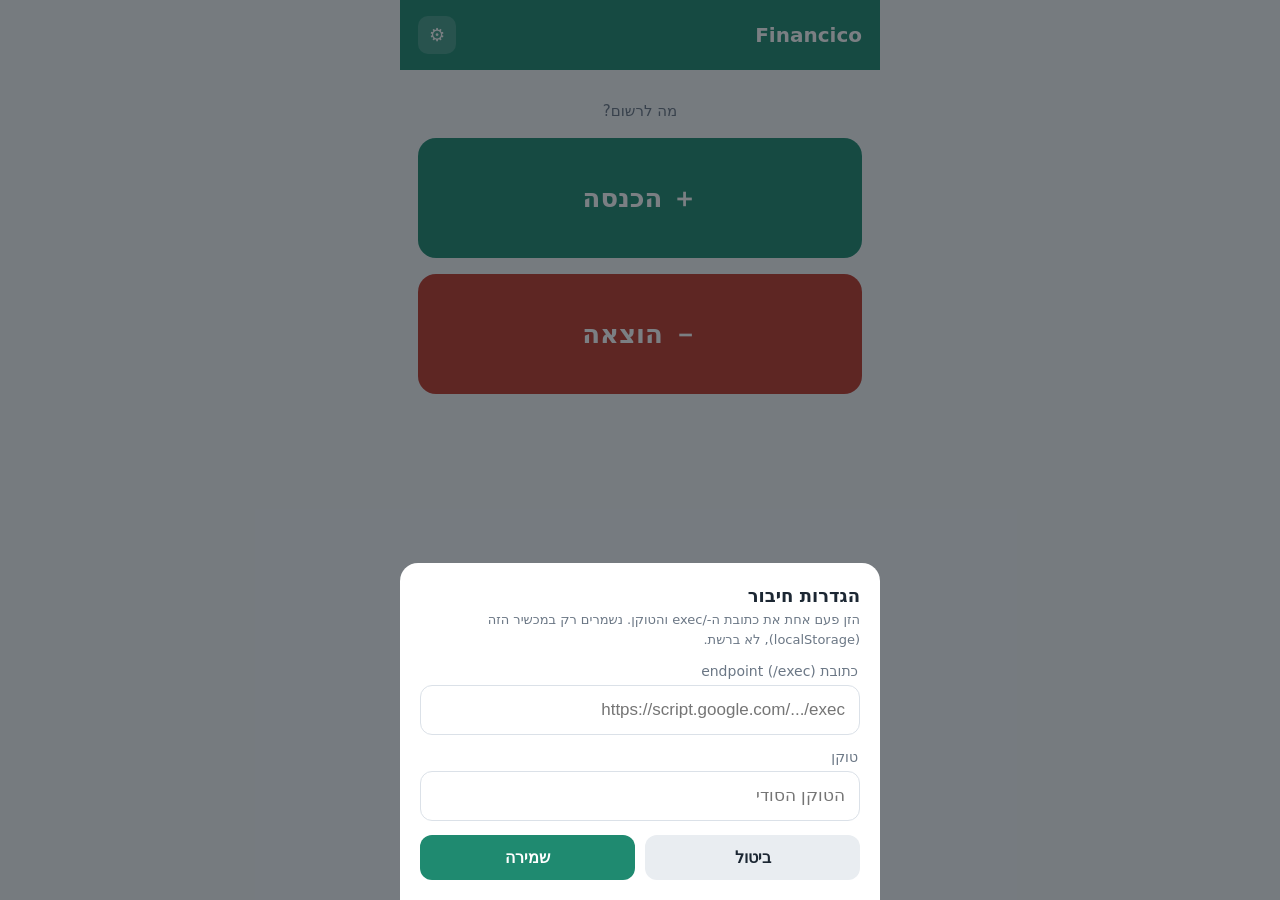
<file: index.html>
<!DOCTYPE html>
<html dir="rtl" lang="he">
<head>
<meta charset="utf-8">
<meta name="viewport" content="width=device-width, initial-scale=1, viewport-fit=cover">
<meta name="theme-color" content="#1f8a70">
<title>Financico</title>
<link rel="manifest" href="./manifest.webmanifest">
<link rel="apple-touch-icon" href="./icons/icon-192.png">
<style>
  :root{
    --green:#1f8a70; --green-d:#14695440;
    --red:#c0392b;   --red-d:#c0392b33;
    --ink:#1c2733; --muted:#6b7785; --line:#dbe1e8; --bg:#f4f6f8; --card:#fff;
  }
  *{box-sizing:border-box}
  html,body{margin:0;height:100%}
  body{
    font-family:system-ui,-apple-system,"Segoe UI",Roboto,Arial,sans-serif;
    background:var(--bg); color:var(--ink);
    -webkit-text-size-adjust:100%;
  }
  .wrap{max-width:480px;margin:0 auto;min-height:100%;display:flex;flex-direction:column}
  header{
    display:flex;align-items:center;justify-content:space-between;
    padding:16px 18px calc(16px + env(safe-area-inset-top)); color:#fff;
  }
  header h1{font-size:20px;margin:0;font-weight:700}
  .gear{background:rgba(255,255,255,.18);border:0;color:#fff;width:38px;height:38px;
    border-radius:10px;font-size:18px;cursor:pointer}
  main{flex:1;padding:18px}
  .theme-expense header{background:var(--red)}
  .theme-income  header{background:var(--green)}
  .theme-expense .save{background:var(--red)}
  .theme-income  .save{background:var(--green)}
  .theme-expense input:focus,.theme-expense select:focus{border-color:var(--red);box-shadow:0 0 0 3px var(--red-d)}
  .theme-income  input:focus,.theme-income  select:focus{border-color:var(--green);box-shadow:0 0 0 3px var(--green-d)}

  label{display:block;font-size:14px;color:var(--muted);margin:14px 2px 6px}
  input,select{
    width:100%;padding:14px;font-size:17px;border:1.5px solid var(--line);
    border-radius:12px;background:var(--card);color:var(--ink);outline:none;
  }
  input.amount{font-size:30px;font-weight:700;text-align:center;letter-spacing:.5px}
  .save{
    width:100%;margin-top:22px;padding:16px;font-size:18px;font-weight:700;color:#fff;
    border:0;border-radius:14px;cursor:pointer;
  }
  .save:disabled{opacity:.45}
  .toggle{display:flex;gap:8px}
  .toggle button{
    flex:1;padding:12px;font-size:16px;border:1.5px solid var(--line);background:var(--card);
    border-radius:12px;cursor:pointer;color:var(--ink)
  }
  .toggle button.on{border-color:var(--ink);font-weight:700;background:#eef2f5}
  .status{min-height:24px;margin-top:14px;text-align:center;font-size:15px;font-weight:600}
  .status.ok{color:var(--green)} .status.err{color:var(--red)}
  .hidden{display:none!important}

  /* chooser */
  .chooser{display:flex;flex-direction:column;gap:16px;padding:8px 0}
  .chooser a{
    display:flex;align-items:center;justify-content:center;text-decoration:none;
    font-size:26px;font-weight:800;color:#fff;height:120px;border-radius:18px
  }
  .chooser .c-income{background:var(--green)} .chooser .c-expense{background:var(--red)}
  .chooser .brand{text-align:center;color:var(--muted);margin:6px 0 2px;font-size:15px}

  /* settings */
  .panel{position:fixed;inset:0;background:rgba(15,22,30,.55);display:flex;align-items:flex-end;
    justify-content:center;z-index:20}
  .panel .sheet{background:var(--card);width:100%;max-width:480px;border-radius:18px 18px 0 0;padding:20px}
  .panel h2{margin:2px 0 4px;font-size:18px}
  .panel p{margin:0 0 8px;color:var(--muted);font-size:13px;line-height:1.5}
  .panel .row{display:flex;gap:10px;margin-top:14px}
  .panel .row button{flex:1;padding:13px;border-radius:12px;border:0;font-size:16px;font-weight:700;cursor:pointer}
  .panel .save-set{background:var(--green);color:#fff}
  .panel .cancel{background:#e9edf1;color:var(--ink)}
</style>
</head>
<body class="theme-income">
<div class="wrap">
  <header>
    <h1 id="title">Financico</h1>
    <button class="gear" id="gear" title="הגדרות" aria-label="הגדרות">⚙</button>
  </header>

  <main>
    <!-- Chooser -->
    <section id="chooser" class="chooser hidden">
      <div class="brand">מה לרשום?</div>
      <a class="c-income"  href="?type=income">＋ הכנסה</a>
      <a class="c-expense" href="?type=expense">－ הוצאה</a>
    </section>

    <!-- Expense -->
    <form id="form-expense" class="form hidden" autocomplete="off">
      <label for="e-amount">סכום (₪)</label>
      <input id="e-amount" class="amount" type="number" inputmode="decimal" min="0" step="any" required>

      <label for="e-name">שם</label>
      <input id="e-name" type="text" required>

      <label for="e-category">סוג</label>
      <input id="e-category" type="text" list="dl-categories">

      <label>שיוך</label>
      <div class="toggle" id="e-scope">
        <button type="button" data-v="עסקי" class="on">עסקי</button>
        <button type="button" data-v="אישי">אישי</button>
      </div>

      <label for="e-note">הערה</label>
      <input id="e-note" type="text">

      <button type="submit" class="save" disabled>שמירה</button>
      <div class="status" id="e-status"></div>
    </form>

    <!-- Income -->
    <form id="form-income" class="form hidden" autocomplete="off">
      <label for="i-amount">סכום (₪)</label>
      <input id="i-amount" class="amount" type="number" inputmode="decimal" min="0" step="any" required>

      <label for="i-name">שם הכנסה</label>
      <input id="i-name" type="text" required>

      <label for="i-payer">דרך</label>
      <input id="i-payer" type="text" list="dl-payers">

      <label for="i-method">אופן תשלום</label>
      <input id="i-method" type="text" list="dl-methods">

      <label for="i-note">הערה</label>
      <input id="i-note" type="text">

      <button type="submit" class="save" disabled>שמירה</button>
      <div class="status" id="i-status"></div>
    </form>
  </main>
</div>

<datalist id="dl-categories"></datalist>
<datalist id="dl-payers"></datalist>
<datalist id="dl-methods"></datalist>

<!-- Settings panel -->
<div id="panel" class="panel hidden">
  <div class="sheet">
    <h2>הגדרות חיבור</h2>
    <p>הזן פעם אחת את כתובת ה-/exec והטוקן. נשמרים רק במכשיר הזה (localStorage), לא ברשת.</p>
    <label for="s-endpoint">כתובת endpoint (/exec)</label>
    <input id="s-endpoint" type="url" placeholder="https://script.google.com/.../exec">
    <label for="s-token">טוקן</label>
    <input id="s-token" type="text" placeholder="הטוקן הסודי">
    <div class="row">
      <button class="cancel" id="s-cancel">ביטול</button>
      <button class="save-set" id="s-save">שמירה</button>
    </div>
  </div>
</div>

<script>
(function(){
  "use strict";
  var LS = window.localStorage;

  // ---- seeds ----
  var SEED = {
    fin_categories: ['דלק','ציוד משרדי','ביטוח','הוצאות הדרכה','ציוד הדרכה','ביגוד','שכירות סטודיו'],
    fin_payers:     ['קק"ל','הילה','לירן','רוקט'],
    fin_methods:    ['פייבוקס','מזומן','העברה בנקאית','אשראי','ביט']
  };

  function getList(key){
    var stored = [];
    try { stored = JSON.parse(LS.getItem(key) || '[]'); } catch(e){ stored = []; }
    var merged = SEED[key].slice();
    stored.forEach(function(v){ if (v && merged.indexOf(v) === -1) merged.push(v); });
    return merged;
  }
  function addToList(key, value){
    value = (value || '').trim();
    if (!value) return;
    var stored = [];
    try { stored = JSON.parse(LS.getItem(key) || '[]'); } catch(e){ stored = []; }
    if (SEED[key].indexOf(value) === -1 && stored.indexOf(value) === -1){
      stored.push(value);
      LS.setItem(key, JSON.stringify(stored));
    }
  }
  function fillDatalist(id, key){
    var dl = document.getElementById(id);
    dl.innerHTML = '';
    getList(key).forEach(function(v){
      var o = document.createElement('option'); o.value = v; dl.appendChild(o);
    });
  }
  function refreshDatalists(){
    fillDatalist('dl-categories','fin_categories');
    fillDatalist('dl-payers','fin_payers');
    fillDatalist('dl-methods','fin_methods');
  }

  // ---- settings ----
  function endpoint(){ return LS.getItem('fin_endpoint') || ''; }
  function token(){ return LS.getItem('fin_token') || ''; }
  function hasSettings(){ return !!endpoint() && !!token(); }

  var panel = document.getElementById('panel');
  function openSettings(){
    document.getElementById('s-endpoint').value = endpoint();
    document.getElementById('s-token').value = token();
    panel.classList.remove('hidden');
  }
  function closeSettings(){ panel.classList.add('hidden'); }

  document.getElementById('gear').addEventListener('click', openSettings);
  document.getElementById('s-cancel').addEventListener('click', function(){
    if (hasSettings()) closeSettings();   // can't cancel out of first-run with nothing set
  });
  document.getElementById('s-save').addEventListener('click', function(){
    var ep = document.getElementById('s-endpoint').value.trim();
    var tk = document.getElementById('s-token').value.trim();
    if (!ep || !tk){ alert('צריך גם כתובת וגם טוקן'); return; }
    LS.setItem('fin_endpoint', ep);
    LS.setItem('fin_token', tk);
    closeSettings();
  });

  // ---- POST (text/plain to dodge CORS preflight) ----
  async function postEntry(payload){
    var res = await fetch(endpoint(), {
      method: 'POST',
      headers: { 'Content-Type': 'text/plain;charset=utf-8' },
      body: JSON.stringify(payload),
      redirect: 'follow'
    });
    return await res.json(); // { ok:true, id, tab, row }
  }

  // ---- form wiring ----
  function setupForm(opts){
    var form   = document.getElementById(opts.formId);
    var amount = document.getElementById(opts.amountId);
    var name   = document.getElementById(opts.nameId);
    var save   = form.querySelector('.save');
    var status = document.getElementById(opts.statusId);

    function valid(){ return parseFloat(amount.value) > 0 && name.value.trim() !== ''; }
    function refresh(){ save.disabled = !valid(); }
    form.addEventListener('input', refresh);

    form.addEventListener('submit', async function(ev){
      ev.preventDefault();
      if (!valid()) return;
      if (!hasSettings()){ openSettings(); return; }

      save.disabled = true;
      status.className = 'status';
      status.textContent = 'שומר…';

      var payload = opts.build();
      try {
        var r = await postEntry(payload);
        if (r && r.ok){
          status.className = 'status ok';
          status.textContent = 'נשמר ✓';
          opts.remember(payload);
          refreshDatalists();
          form.reset();
          opts.afterReset();
          amount.focus();
          setTimeout(function(){ if (status.textContent === 'נשמר ✓') status.textContent = ''; }, 2000);
        } else {
          status.className = 'status err';
          var err = r && r.error;
          status.textContent = err === 'unauthorized' ? 'טוקן שגוי, בדוק הגדרות'
                             : ('שגיאת שרת: ' + (err || 'לא ידועה'));
        }
      } catch (e){
        status.className = 'status err';
        status.textContent = 'אין חיבור — נסה שוב';
      } finally {
        refresh();
      }
    });

    return { refresh: refresh };
  }

  // expense scope toggle
  var scopeVal = 'עסקי';
  Array.prototype.forEach.call(document.querySelectorAll('#e-scope button'), function(b){
    b.addEventListener('click', function(){
      scopeVal = b.getAttribute('data-v');
      document.querySelectorAll('#e-scope button').forEach(function(x){ x.classList.remove('on'); });
      b.classList.add('on');
    });
  });

  var expenseForm = setupForm({
    formId:'form-expense', amountId:'e-amount', nameId:'e-name', statusId:'e-status',
    build: function(){
      var amount = parseFloat(document.getElementById('e-amount').value);
      var name = document.getElementById('e-name').value.trim();
      return {
        token: token(), stream:'expense', amount: amount, name: name,
        category: document.getElementById('e-category').value.trim(),
        scope: scopeVal,
        note: document.getElementById('e-note').value.trim(),
        raw: name + ' ' + amount
      };
    },
    remember: function(p){ addToList('fin_categories', p.category); },
    afterReset: function(){
      scopeVal = 'עסקי';
      document.querySelectorAll('#e-scope button').forEach(function(x){
        x.classList.toggle('on', x.getAttribute('data-v') === 'עסקי');
      });
    }
  });

  var incomeForm = setupForm({
    formId:'form-income', amountId:'i-amount', nameId:'i-name', statusId:'i-status',
    build: function(){
      var amount = parseFloat(document.getElementById('i-amount').value);
      var name = document.getElementById('i-name').value.trim();
      return {
        token: token(), stream:'income', amount: amount, name: name,
        payer: document.getElementById('i-payer').value.trim(),
        method: document.getElementById('i-method').value.trim(),
        scope:'עסקי',
        note: document.getElementById('i-note').value.trim(),
        raw: name + ' ' + amount
      };
    },
    remember: function(p){ addToList('fin_payers', p.payer); addToList('fin_methods', p.method); }
  });

  // ---- routing ----
  function show(which){
    var body = document.body;
    document.getElementById('chooser').classList.add('hidden');
    document.getElementById('form-expense').classList.add('hidden');
    document.getElementById('form-income').classList.add('hidden');

    if (which === 'expense'){
      body.className = 'theme-expense';
      document.getElementById('title').textContent = 'הוצאה';
      document.getElementById('form-expense').classList.remove('hidden');
      expenseForm.refresh();
      document.getElementById('e-amount').focus();
    } else if (which === 'income'){
      body.className = 'theme-income';
      document.getElementById('title').textContent = 'הכנסה';
      document.getElementById('form-income').classList.remove('hidden');
      incomeForm.refresh();
      document.getElementById('i-amount').focus();
    } else {
      body.className = 'theme-income';
      document.getElementById('title').textContent = 'Financico';
      document.getElementById('chooser').classList.remove('hidden');
    }
  }

  var type = new URLSearchParams(location.search).get('type');
  refreshDatalists();
  show(type === 'expense' ? 'expense' : type === 'income' ? 'income' : 'chooser');
  if (!hasSettings()) openSettings();

  // ---- service worker ----
  if ('serviceWorker' in navigator){
    window.addEventListener('load', function(){
      navigator.serviceWorker.register('./sw.js').catch(function(){});
    });
  }
})();
</script>
</body>
</html>
</file>
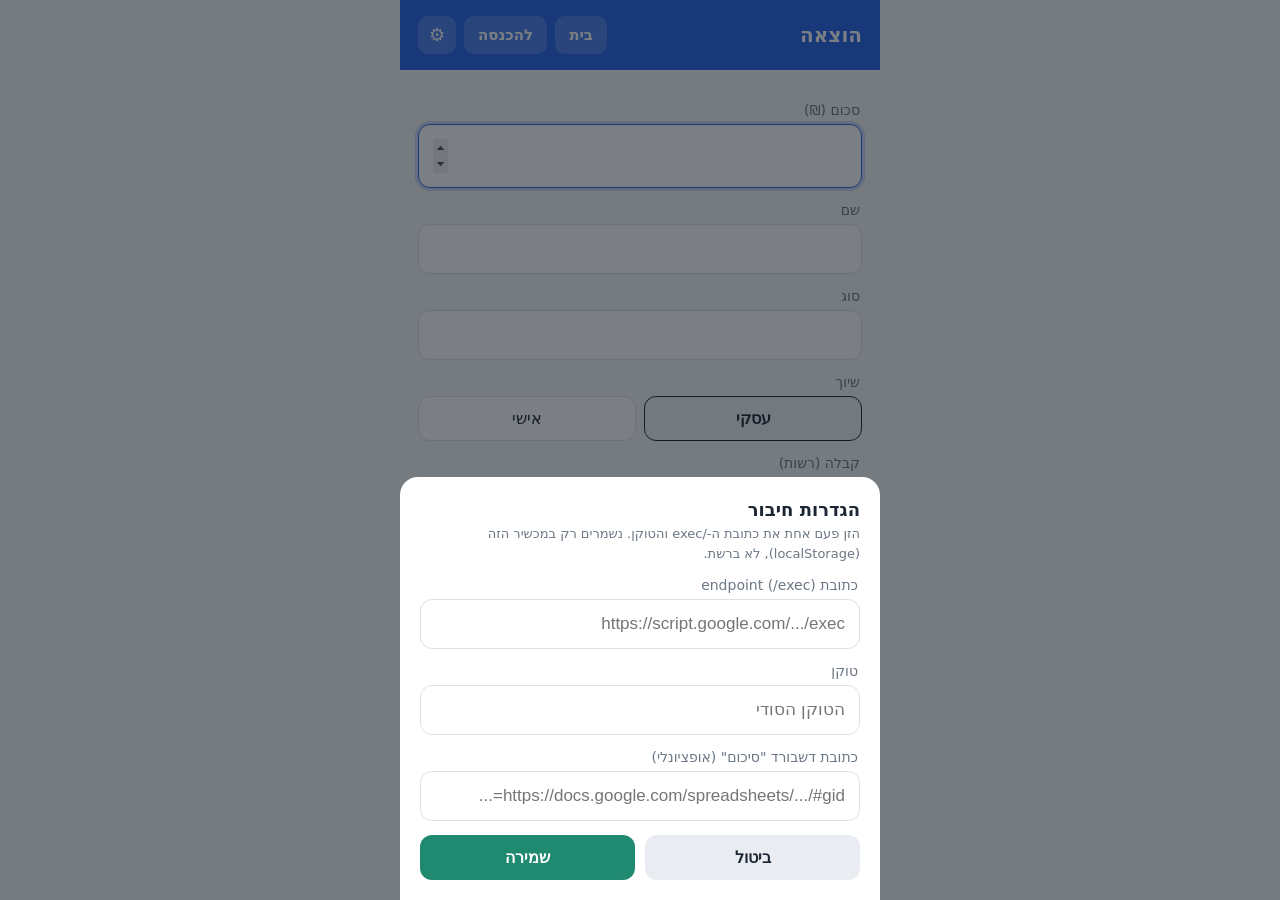
<file: expense/index.html>
<!DOCTYPE html>
<html dir="rtl" lang="he">
<head>
<meta charset="utf-8">
<meta name="viewport" content="width=device-width, initial-scale=1, viewport-fit=cover">
<meta name="theme-color" content="#2563eb">
<title>הוצאה</title>
<link rel="manifest" href="./manifest-expense.webmanifest">
<link rel="apple-touch-icon" href="../icons/icon-192-expense.png">
<link rel="stylesheet" href="../styles.css">
</head>
<body class="theme-expense">
<div id="app"></div>
<script>window.FIN_TYPE = 'expense';</script>
<script src="../app.js"></script>
</body>
</html>
</file>
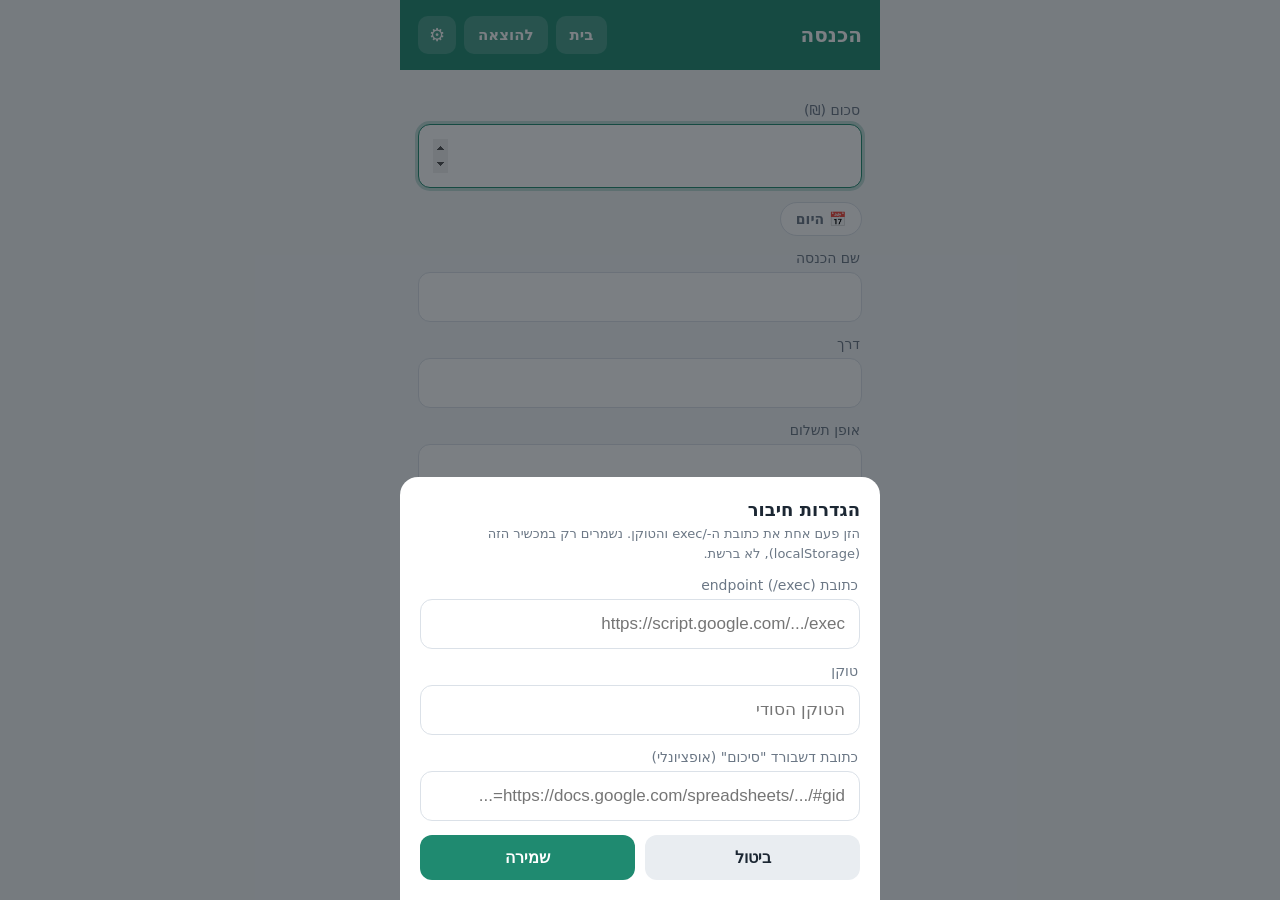
<file: income/index.html>
<!DOCTYPE html>
<html dir="rtl" lang="he">
<head>
<meta charset="utf-8">
<meta name="viewport" content="width=device-width, initial-scale=1, viewport-fit=cover">
<meta name="theme-color" content="#1f8a70">
<title>הכנסה</title>
<link rel="manifest" href="./manifest-income.webmanifest">
<link rel="apple-touch-icon" href="../icons/icon-192.png">
<link rel="stylesheet" href="../styles.css">
</head>
<body class="theme-income">
<div id="app"></div>
<script>window.FIN_TYPE = 'income';</script>
<script src="../app.js"></script>
</body>
</html>
</file>
<file: styles.css>
:root{
  --green:#1f8a70; --green-d:#1f8a7040;
  --blue:#2563eb;  --blue-d:#2563eb33;
  --err:#c0392b;
  --ink:#1c2733; --muted:#6b7785; --line:#dbe1e8; --bg:#f4f6f8; --card:#fff;
}
*{box-sizing:border-box}
html,body{margin:0;height:100%}
body{
  font-family:system-ui,-apple-system,"Segoe UI",Roboto,Arial,sans-serif;
  background:var(--bg); color:var(--ink);
  -webkit-text-size-adjust:100%;
}
.wrap{max-width:480px;margin:0 auto;min-height:100%;display:flex;flex-direction:column}
header{
  display:flex;align-items:center;justify-content:space-between;
  padding:16px 18px calc(16px + env(safe-area-inset-top)); color:#fff;
}
header h1{font-size:20px;margin:0;font-weight:700}
.gear{background:rgba(255,255,255,.18);border:0;color:#fff;width:38px;height:38px;
  border-radius:10px;font-size:18px;cursor:pointer}
.hdr-actions{display:flex;align-items:center;gap:8px}
.navbtn{display:inline-flex;align-items:center;justify-content:center;height:38px;padding:0 14px;
  background:rgba(255,255,255,.18);color:#fff;border:0;border-radius:10px;
  font-size:15px;font-weight:700;text-decoration:none;cursor:pointer;white-space:nowrap}
.navbtn[hidden]{display:none}
main{flex:1;padding:18px}

.theme-expense header{background:var(--blue)}
.theme-income  header{background:var(--green)}
.theme-expense .save{background:var(--blue)}
.theme-income  .save{background:var(--green)}
.theme-expense input:focus,.theme-expense select:focus{border-color:var(--blue);box-shadow:0 0 0 3px var(--blue-d)}
.theme-income  input:focus,.theme-income  select:focus{border-color:var(--green);box-shadow:0 0 0 3px var(--green-d)}

label{display:block;font-size:14px;color:var(--muted);margin:14px 2px 6px}
input,select{
  width:100%;padding:14px;font-size:17px;border:1.5px solid var(--line);
  border-radius:12px;background:var(--card);color:var(--ink);outline:none;
}
input.amount{font-size:30px;font-weight:700;text-align:center;letter-spacing:.5px}
.save{
  width:100%;margin-top:22px;padding:16px;font-size:18px;font-weight:700;color:#fff;
  border:0;border-radius:14px;cursor:pointer;
}
.save:disabled{opacity:.45}
.toggle{display:flex;gap:8px}
.toggle button{
  flex:1;padding:12px;font-size:16px;border:1.5px solid var(--line);background:var(--card);
  border-radius:12px;cursor:pointer;color:var(--ink)
}
.toggle button.on{border-color:var(--ink);font-weight:700;background:#eef2f5}

.datepick{display:flex;flex-direction:column;gap:8px;margin-top:14px}
.date-btn{align-self:flex-start;background:var(--card);border:1.5px solid var(--line);color:var(--muted);
  border-radius:999px;padding:8px 15px;font-size:14px;font-weight:700;cursor:pointer;font-family:inherit}
.date-btn.on{border-color:var(--green);color:var(--green);background:#ecfdf5}
.date-wrap{position:relative;align-self:flex-start;display:inline-flex}
.date-wrap .date-btn{align-self:auto;display:inline-block}
.date-wrap input[type=date]{position:absolute;inset:0;width:100%;height:100%;min-width:0;
  margin:0;padding:0;border:0;opacity:0;cursor:pointer;font-size:16px}

.rcpt{margin-top:14px}
.rcpt-actions{display:flex;gap:8px}
.rcpt-btn{flex:1;padding:12px;font-size:15px;border:1.5px solid var(--line);background:var(--card);
  border-radius:12px;cursor:pointer;color:var(--ink);font-family:inherit}
.rcpt-preview{position:relative;margin-top:10px}
.rcpt-preview img{width:100%;border-radius:12px;display:block;border:1px solid var(--line)}
.rcpt-remove{position:absolute;top:8px;inset-inline-end:8px;background:rgba(15,22,30,.65);color:#fff;
  border:0;border-radius:999px;padding:6px 12px;font-size:13px;font-weight:700;cursor:pointer;font-family:inherit}
.status{min-height:24px;margin-top:14px;text-align:center;font-size:15px;font-weight:600}
.status.ok{color:var(--green)} .status.err{color:var(--err)}
.hidden{display:none!important}

.chooser{display:flex;flex-direction:column;gap:16px;padding:8px 0}
.chooser a,.chooser button{
  display:flex;align-items:center;justify-content:center;text-decoration:none;
  font-weight:800;color:#fff;border-radius:18px;border:0;cursor:pointer
}
.chooser a{font-size:26px;height:120px}
.chooser button{font-size:20px;height:64px;font-family:inherit}
.chooser .c-data{background:#475569} .chooser .c-pay{background:#0f766e}
.chooser .c-rcpt{background:#b45309}
.chooser .c-income{background:var(--green)} .chooser .c-expense{background:var(--blue)}
.chooser .brand{text-align:center;color:var(--muted);margin:6px 0 2px;font-size:15px}

.panel{position:fixed;inset:0;background:rgba(15,22,30,.55);display:flex;align-items:flex-end;
  justify-content:center;z-index:20}
.panel .sheet{background:var(--card);width:100%;max-width:480px;border-radius:18px 18px 0 0;padding:20px}
.panel h2{margin:2px 0 4px;font-size:18px}
.panel p{margin:0 0 8px;color:var(--muted);font-size:13px;line-height:1.5}
.panel .row{display:flex;gap:10px;margin-top:14px}
.panel .row button{flex:1;padding:13px;border-radius:12px;border:0;font-size:16px;font-weight:700;cursor:pointer}
.panel .save-set{background:var(--green);color:#fff}
.panel .cancel{background:#e9edf1;color:var(--ink)}
</file>
